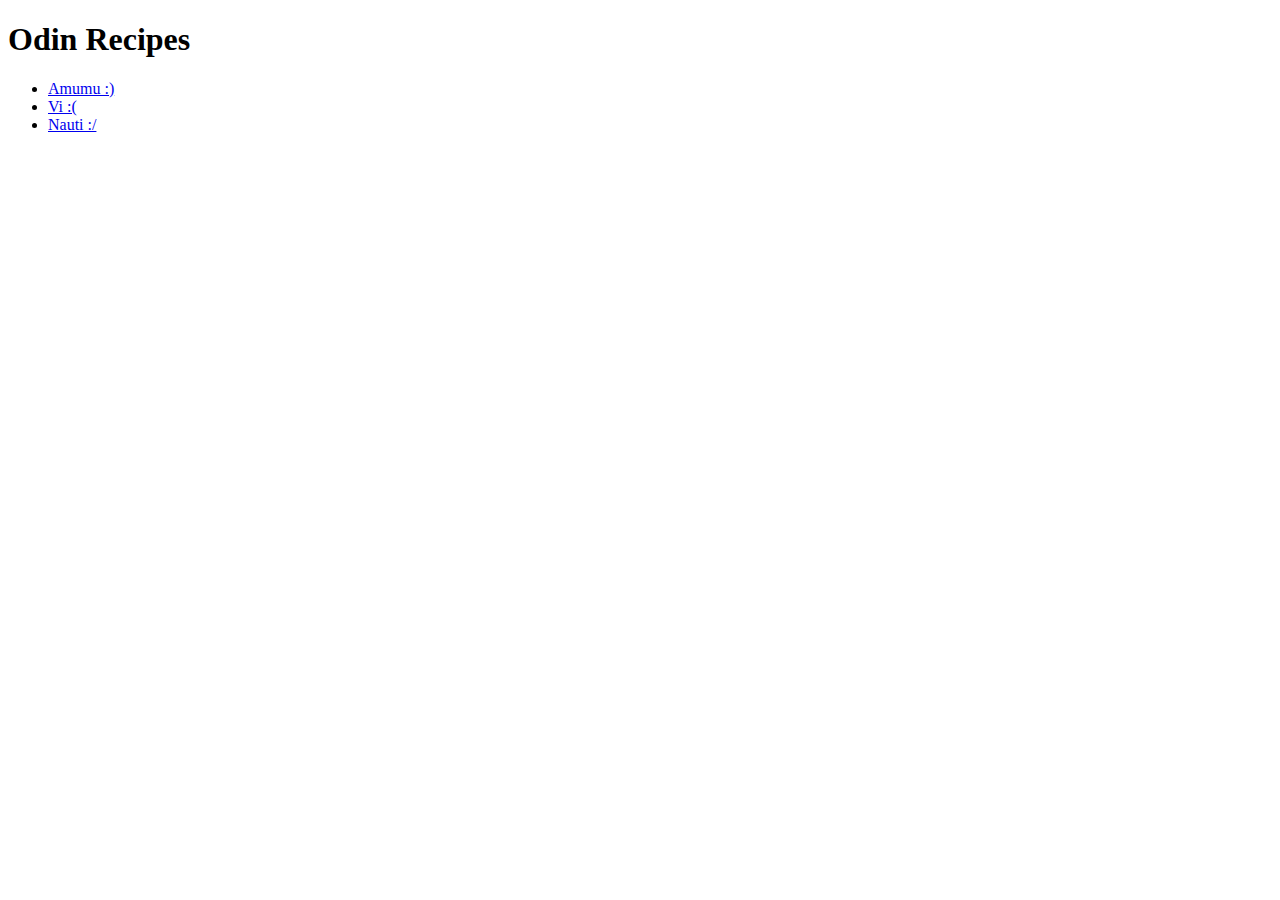
<file: index.html>
<!DOCTYPE html>

<html lang="en">
    <head>
        <meta charset="UTF-8">
        <meta name="viewport" content="width=device-width, initial-scale=1.0">
    </head>
    <body>
        <h1>Odin Recipes</h1>
        <ul>
            <li><a href="recipes/amumu.html" target="_blank" rel="noopener noreferrer">Amumu :)</a></li>
            <li><a href="recipes/vi.html" target="_blank" rel="noopener noreferrer">Vi :(</a></li>
            <li><a href="recipes/nautilus.html" target="_blank" rel="noopener noreferrer">Nauti :/</a></li>
        </ul>
        
    </body>
</html>
</file>
